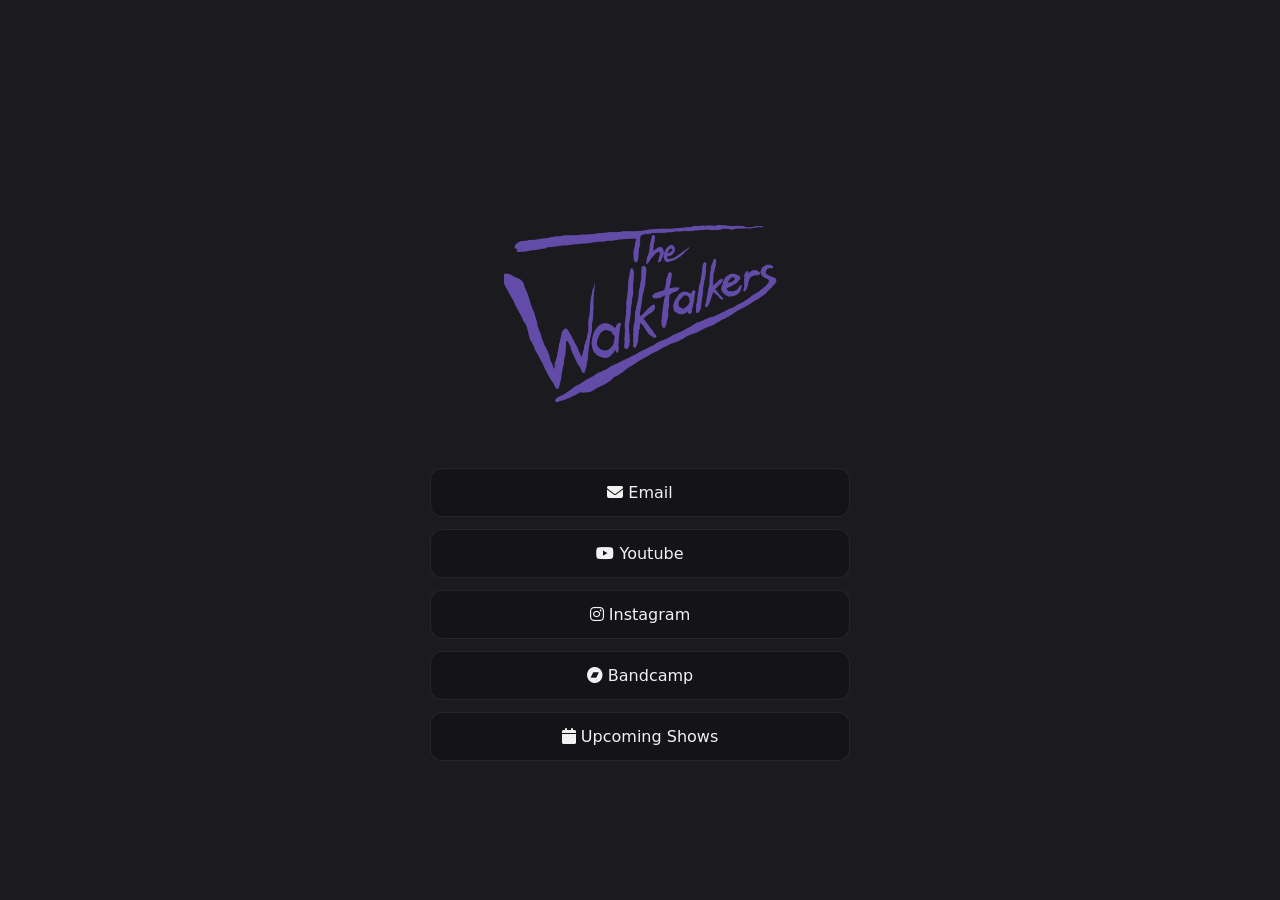
<file: index.html>
<!DOCTYPE html>

<html lang="en">

<head>
  <meta charset="UTF-8" />
  <meta name="viewport" content="width=device-width, initial-scale=1.0" />
  <title>The Walktalkers</title>
  <link rel="stylesheet" href="css/styles.css">
  <link rel="stylesheet" href="https://cdnjs.cloudflare.com/ajax/libs/font-awesome/6.5.0/css/all.min.css">
</head>

<body>
  <div class="wrapper">
    <div class="container">

      <!-- LOGO -->
      <a href="/">
        <img class="logo" src="images/logo.png" alt="The Walktalkers Logo">
      </a>


      <!-- DESCRIPTION -->
      <div class="desc">
        <p>
        </p>
      </div>

      <!-- LINKS -->
      <div class="links">
        <a class="btn" href="mailto:thewalktalkers@gmail.com" target="">
          <i class="fa-solid fa-envelope"></i>
          Email</a>
        <a class="btn" href="https://www.youtube.com/@thewalktalkersband" target="">
          <i class="fa-brands fa-youtube"></i>
          Youtube
        </a>
        <a class="btn" href="https://www.instagram.com/thewalktalkers/" target="">
          <i class="fa-brands fa-instagram"></i>
          Instagram</a>
        <a class="btn" href="https://thewalktalkers.bandcamp.com/album/summer-furnace-and-other-demos" target="">
          <i class="fa-brands fa-bandcamp"></i>
          Bandcamp</a>
        <a class="btn" href="/shows/" target="">
          <i class="fa-solid fa-calendar"></i>
          Upcoming Shows</a>
      </div>
    </div>

    <footer>

    </footer>


  </div>
</body>

</html>
</file>
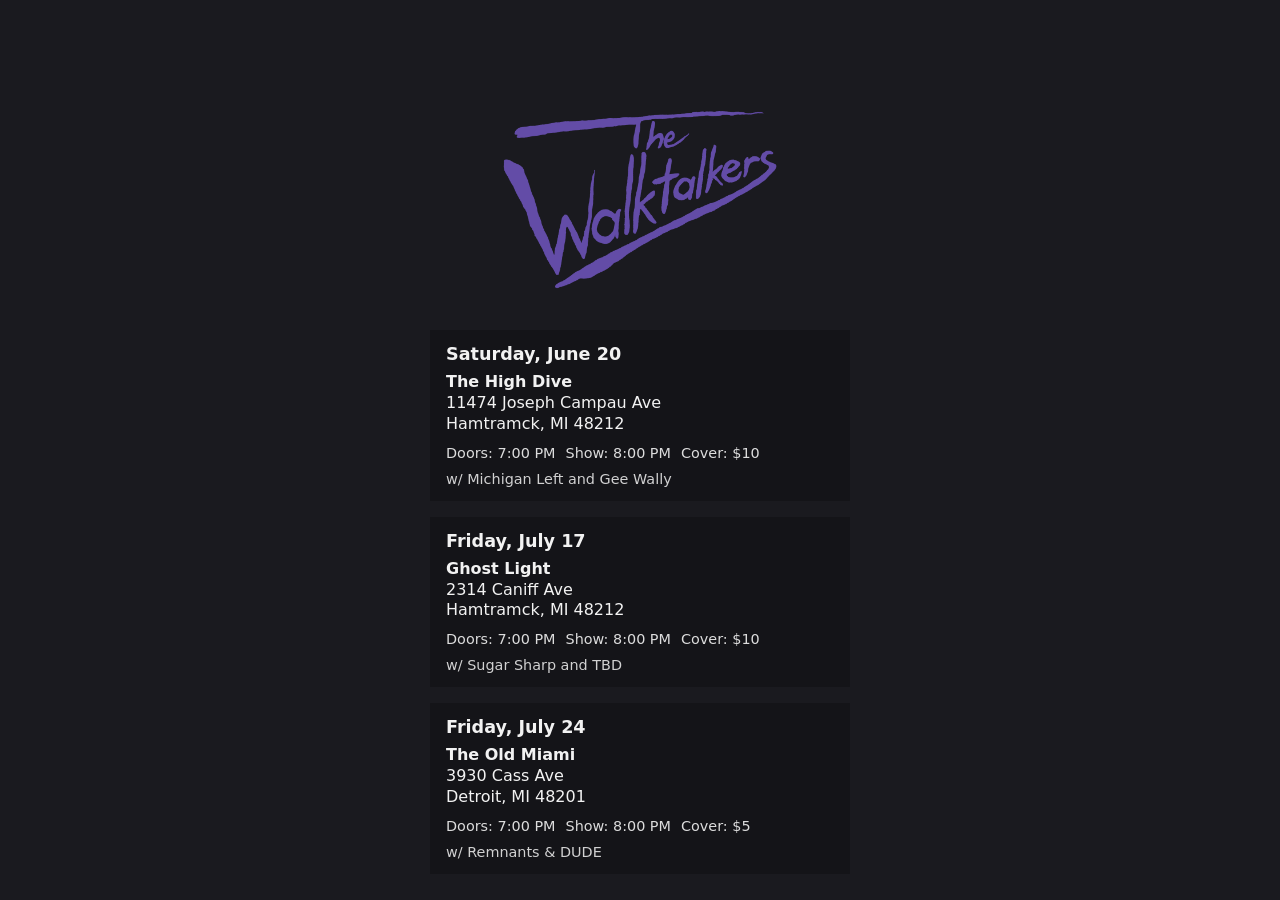
<file: shows/index.html>
<!DOCTYPE html>

<html lang="en">

<head>
  <meta charset="UTF-8" />
  <meta name="viewport" content="width=device-width, initial-scale=1.0" />
  <title>The Walktalkers</title>
  <link rel="stylesheet" href="/css/styles.css">
</head>

<body>
  <div class="wrapper">
    <div class="container">

      <!-- Logo -->
      <a href="/">
        <img class="logo" src="/images/logo.png" alt="The Walktalkers Logo">
      </a>

      <div id="shows"></div>
    </div>
    <footer>

    </footer>
  </div>
  </div>

  <script src="shows.js"></script>
</body>

</html>
</file>
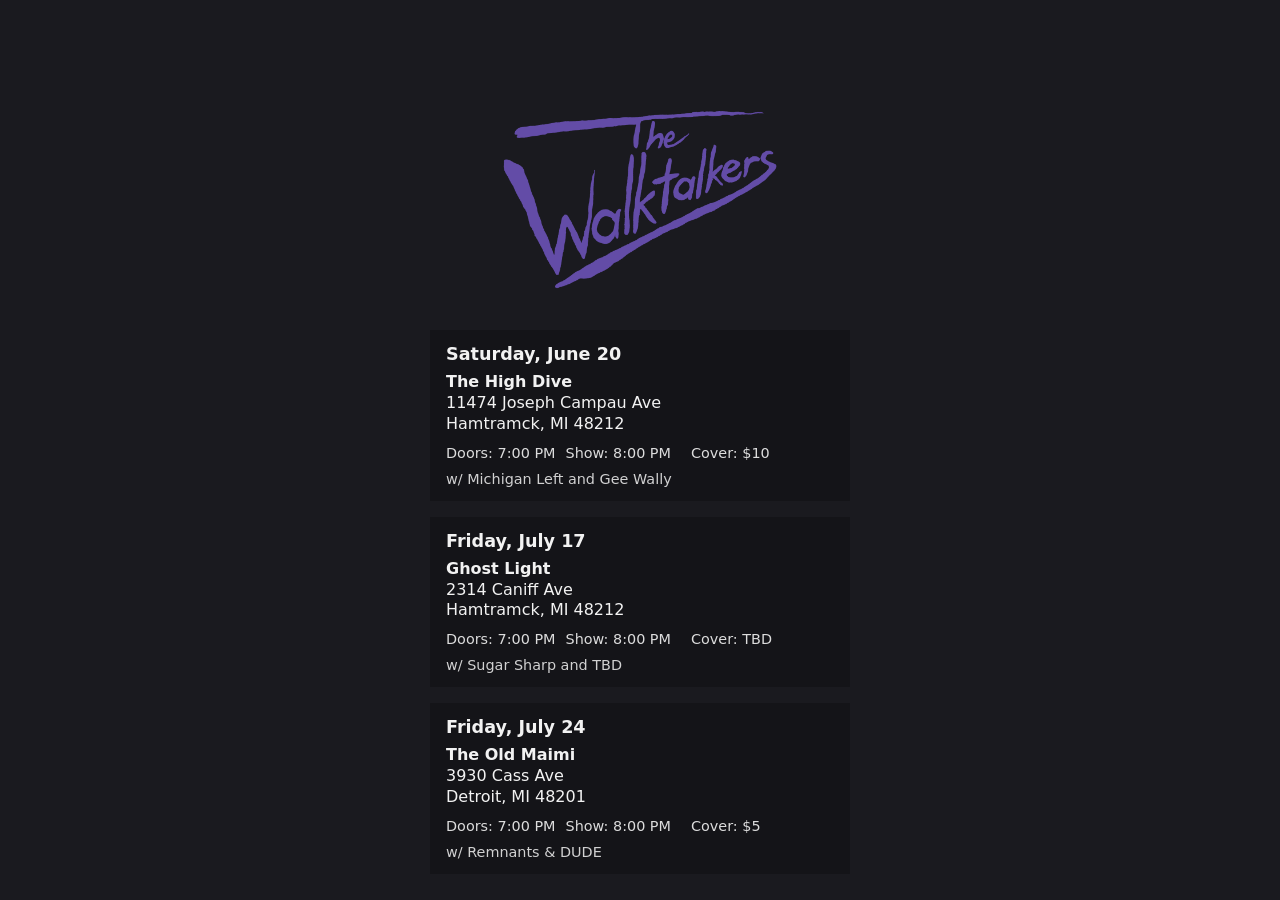
<file: shows.html>
<!DOCTYPE html>

<html lang="en">

<head>
  <meta charset="UTF-8" />
  <meta name="viewport" content="width=device-width, initial-scale=1.0" />
  <title>The Walktalkers</title>
  <link rel="stylesheet" href="styles.css">
</head>

<body>
  <div class="wrapper">
    <div class="container">

      <!-- Logo -->
      <a href="/index.html">
        <img class="logo" src="logo.png" alt="The Walktalkers Logo">
      </a>

      <div id="shows"></div>
    </div>
    <footer>

    </footer>
  </div>
  </div>

  <script src="shows.js"></script>
</body>

</html>
</file>
<file: css/styles.css>
:root {
  --bg: #0b0b0d;
  --card: #141418;
  --text: #f2f2f2;
  --muted: #b5b5b5;
  --border: rgba(255, 255, 255, 0.08);
  --hover: rgba(255, 255, 255, 0.06);
}

* {
  box-sizing: border-box;
  margin: 0;
  padding: 0;
  font-family: system-ui, -apple-system, Segoe UI, Roboto, Arial, sans-serif;
}

html, body {
  /* background: radial-gradient(circle at top, #1a1a1f 0%, var(--bg) 60%); */
  background: #1a1a1f;
  color: var(--text);
  min-height: 100dvh;
  margin: 0;
}

.wrapper {
  min-height: 100dvh;
  display: flex;
  justify-content: center;
  align-items: center;
  padding: 24px;
}

.container {
  width: 100%;
  max-width: 420px;
  text-align: center;
}

.logo {
  width: 300px;
  height: 300px;
  /* margin: 0 auto 18px auto; */
  /* border-radius: 50%; */
  object-fit: contain;
  /* background: #111; */
  /* border: 1px solid var(--border); */
}

.show {
  display: block;
  padding: 14px 16px;
  /* border-radius: 12px; */
  background: var(--card);
  /* border: 1px solid var(--border); */
  color: var(--text);
  text-decoration: none;
  font-weight: 500;
  transition: 0.15s ease;
  text-align: left;
}

.show-date {
  font-size: 1.1rem;
  font-weight: 600;
  margin-bottom: 8px;
}

.show-meta {
  display: flex;
  flex-wrap: wrap;
  gap: 10px;
  font-size: 0.9rem;
  opacity: 0.9;
  margin-bottom: 10px;
}

.show-venue {
  margin-bottom: 10px;
  line-height: 1.3;
}

.show-bands {
  font-size: 0.9rem;
  opacity: 0.85;
}

.desc {
  font-size: 14px;
  color: var(--muted);
  margin-bottom: 24px;
  line-height: 1.5;
}

.links {
  display: flex;
  flex-direction: column;
  gap: 12px;
}

.btn {
  display: block;
  padding: 14px 16px;
  border-radius: 12px;
  background: var(--card);
  border: 1px solid var(--border);
  color: var(--text);
  text-decoration: none;
  font-weight: 500;
  transition: 0.15s ease;
}

.btn:hover {
  transform: translateY(-1px);
  background: var(--hover);
}

.btn span {
  opacity: 0.85;
}

#shows {
  display: flex;
  flex-direction: column;
  gap: 16px;
}

footer {
  margin-top: 26px;
  font-size: 12px;
  color: #777;
}
</file>
<file: styles.css>
:root {
  --bg: #0b0b0d;
  --card: #141418;
  --text: #f2f2f2;
  --muted: #b5b5b5;
  --border: rgba(255, 255, 255, 0.08);
  --hover: rgba(255, 255, 255, 0.06);
}

* {
  box-sizing: border-box;
  margin: 0;
  padding: 0;
  font-family: system-ui, -apple-system, Segoe UI, Roboto, Arial, sans-serif;
}

html, body {
  /* background: radial-gradient(circle at top, #1a1a1f 0%, var(--bg) 60%); */
  background: #1a1a1f;
  color: var(--text);
  min-height: 100dvh;
  margin: 0;
}

.wrapper {
  min-height: 100dvh;
  display: flex;
  justify-content: center;
  align-items: center;
  padding: 24px;
}

.container {
  width: 100%;
  max-width: 420px;
  text-align: center;
}

.logo {
  width: 300px;
  height: 300px;
  /* margin: 0 auto 18px auto; */
  /* border-radius: 50%; */
  object-fit: contain;
  /* background: #111; */
  /* border: 1px solid var(--border); */
}

.show {
  display: block;
  padding: 14px 16px;
  /* border-radius: 12px; */
  background: var(--card);
  /* border: 1px solid var(--border); */
  color: var(--text);
  text-decoration: none;
  font-weight: 500;
  transition: 0.15s ease;
  text-align: left;
}

.show-date {
  font-size: 1.1rem;
  font-weight: 600;
  margin-bottom: 8px;
}

.show-meta {
  display: flex;
  flex-wrap: wrap;
  gap: 10px;
  font-size: 0.9rem;
  opacity: 0.9;
  margin-bottom: 10px;
}

.show-venue {
  margin-bottom: 10px;
  line-height: 1.3;
}

.show-bands {
  font-size: 0.9rem;
  opacity: 0.85;
}

.desc {
  font-size: 14px;
  color: var(--muted);
  margin-bottom: 24px;
  line-height: 1.5;
}

.links {
  display: flex;
  flex-direction: column;
  gap: 12px;
}

.btn {
  display: block;
  padding: 14px 16px;
  border-radius: 12px;
  background: var(--card);
  border: 1px solid var(--border);
  color: var(--text);
  text-decoration: none;
  font-weight: 500;
  transition: 0.15s ease;
}

.btn:hover {
  transform: translateY(-1px);
  background: var(--hover);
}

.btn span {
  opacity: 0.85;
}

#shows {
  display: flex;
  flex-direction: column;
  gap: 16px;
}

footer {
  margin-top: 26px;
  font-size: 12px;
  color: #777;
}
</file>
